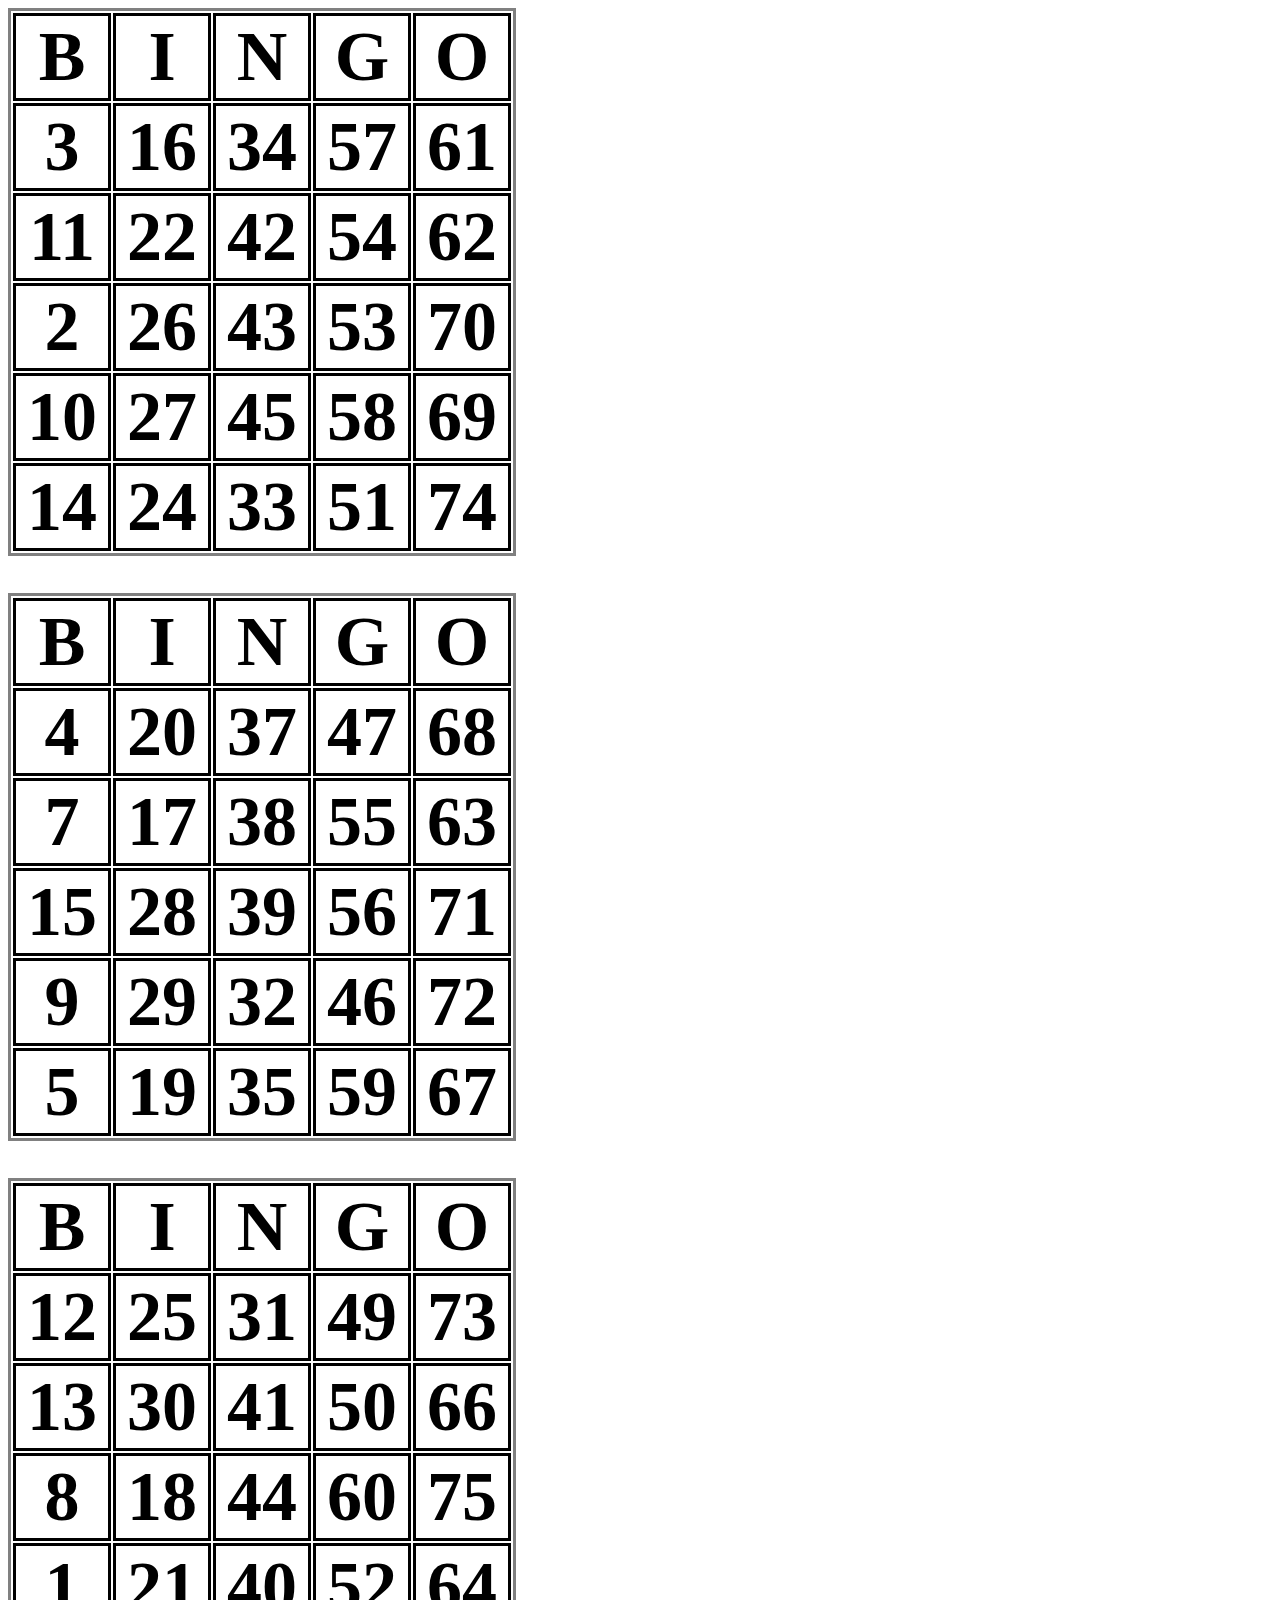
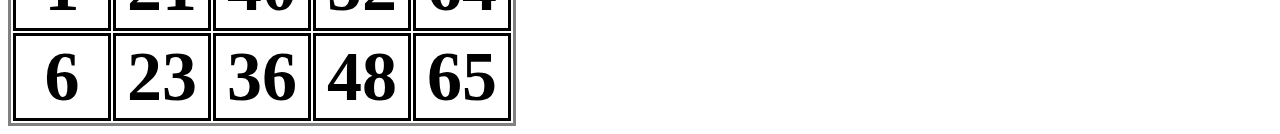
<file: BingoGenerator/index.html>
<html>
    <head>
        <link rel="stylesheet" href="styles.css">
        <script
			  src="https://code.jquery.com/jquery-3.6.0.min.js"
			  integrity="sha256-/xUj+3OJU5yExlq6GSYGSHk7tPXikynS7ogEvDej/m4="
			  crossorigin="anonymous">
        </script>
    </head>
    <body>
        <table id="firstTable">
            <tr>
                <th>B</th>
                <th>I</th>
                <th>N</th>
                <th>G</th>
                <th>O</th>
            </tr>
        </table>
        <br>
        <table id="secondTable">
            <tr>
                <th>B</th>
                <th>I</th>
                <th>N</th>
                <th>G</th>
                <th>O</th>
            </tr>
        </table>
        <br>
        <table id="thirdTable">
            <tr>
                <th>B</th>
                <th>I</th>
                <th>N</th>
                <th>G</th>
                <th>O</th>
            </tr>
        </table>
    </body>
</html>
<!-- Number generation and putting numbers to places-->
<script>
let arrayB = [];
let arrayI = [];
let arrayN = [];
let arrayG = [];
let arrayO = [];

// Fill arrays
console.log(arrayB);
for(let a = 1; a <= 15; a++){
    arrayB.push(a);
}

for(let a = 16; a <= 30; a++){
    arrayI.push(a);
}

for(let a = 31; a <= 45; a++){
    arrayN.push(a);
}

for(let a = 46; a <= 60; a++){
    arrayG.push(a);
}

for(let a = 61; a <= 75; a++){
    arrayO.push(a);
}

// Randomize arrays
arrayB.sort(() => Math.random()- 0.5)
arrayI.sort(() => Math.random()- 0.5)
arrayN.sort(() => Math.random()- 0.5)
arrayG.sort(() => Math.random()- 0.5)
arrayO.sort(() => Math.random()- 0.5)



console.log(arrayB);
console.log(arrayI);
console.log(arrayN);
console.log(arrayG);
console.log(arrayO);

for (let i = 0; i < 5; i++){
    $('#firstTable').append(
    '<tr>' +
    '<th>' + arrayB[i] + '</th>' +
    '<th>' + arrayI[i] + '</th>' +
    '<th>' + arrayN[i] + '</th>' +
    '<th>' + arrayG[i] + '</th>' +
    '<th>' + arrayO[i] + '</th>' +
    '</tr>'
)
}

for (let i = 5; i < 10; i++){
    $('#secondTable').append(
    '<tr>' +
    '<th>' + arrayB[i] + '</th>' +
    '<th>' + arrayI[i] + '</th>' +
    '<th>' + arrayN[i] + '</th>' +
    '<th>' + arrayG[i] + '</th>' +
    '<th>' + arrayO[i] + '</th>' +
    '</tr>'
)
}

for (let i = 10; i < 15; i++){
    $('#thirdTable').append(
    '<tr>' +
    '<th>' + arrayB[i] + '</th>' +
    '<th>' + arrayI[i] + '</th>' +
    '<th>' + arrayN[i] + '</th>' +
    '<th>' + arrayG[i] + '</th>' +
    '<th>' + arrayO[i] + '</th>' +
    '</tr>'
)
}



</script>
</file>
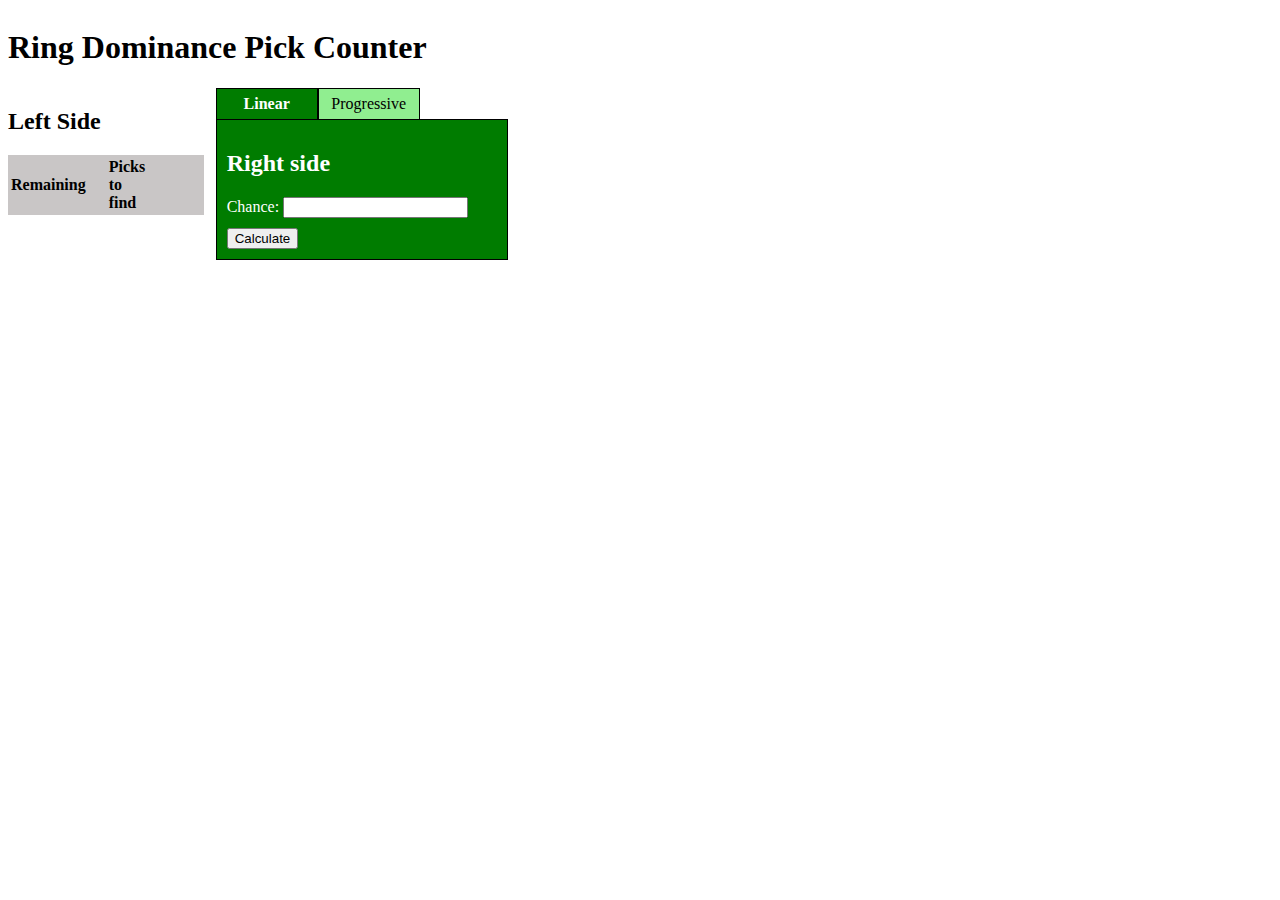
<file: RD_Counter/index.html>
<!DOCTYPE html>
<html lang="en-us">
  <head>
    <meta charset="utf-8">
    <meta name="viewport" content="width=device-width, initial-scale=1.0">
    <link rel="stylesheet" href="styles.css">
    <title>Ring Dominance Pick Counter</title>
    <style>

    </style>
    <script src="./index.js"></script>
  </head>
  <body>

    <h1 class="main">Ring Dominance Pick Counter</h1>
    <!-- Content area -->
    <div class="content">
      <!-- For showing the statistics-->
      <div class="left">
          <h2>Left Side</h2>
          <table class="data">
              <thead>
                  <tr>
                      <th class="firstElement">Remaining</th>
                      <th class="secondElement">Picks to find</th>
                      <th class="thirdelement" style="visibility: hidden">Chance</th>
                  </tr>
              </thead>
          </table>
      </div>
      <!-- For showing the controls-->
      <div class="right">
        <div class="right-top">
          <a class="clickable focus" href="#" id="linearCalc">Linear</a>
          <a class="clickable" href="#" id="progCalc">Progressive</a>
        </div>
        <div class="right-down">
          <h2>Right side</h2>
          <label>Chance:</label>
          <input class="chance">
          <button class="chanceButton">Calculate</button>
        </div>
          
      </div>
    </div>
  </body>
</html>
</file>
<file: BingoGenerator/styles.css>
table, tr {
    border-style: solid;
    font-size: 50px;
    text-align: center;
    column-width: 90px;
}

th {
    border-style: solid;
    font-size: 70px;
    width: 90px;
}

body {
    font-size: 32px;
}
</file>
<file: RD_Counter/styles.css>
body{
    width: 500px;
    display: flex;
    flex-direction: column;
}
 
.main {
    width: 100%;
}

.content{
    display: flex;
    gap: 12px;
}

a{
    text-decoration: none;
}

/*/ Left side /*/

.left {

    width: 40%;
    float: left;
}

.data{
    background-color: rgb(201, 198, 198);
    color: black;
    border: 0px;
    text-align: left;
}

.firstElement{
    width: 20%;
}

.secondElement{
    width: 60%;
    padding-left: 20px;
}

.thirdElement{
    width: 20%;
    padding-left: 20px;
}

/*/ Right side /*/

.right {
    display: flex;
    flex-direction: column;
    width: 60%;
}

.right-top{
    display: flex;
}

.right-down{
    border: 1px solid;
    box-sizing: border-box;
    border: 1px solid black;
    padding: 10px;
    background-color: rgb(0, 124, 0);
    color: white;
}

.clickable{
    display: flex;
    width: 100px;
    height: 30px;
    justify-content: center;
    align-items: center;
    background-color: lightgreen;
    border-right: 1px solid black;
    border-left: 1px solid black;
    border-top: 1px solid black;
    color: black;
}

.clickable:hover{
    background-color: rgb(26, 26, 26);
    color: white;
    font-weight: bold;
}

.focus{
    font-weight: bold;
    background-color: rgb(0, 124, 0);
    color: white;
}

.chanceButton{
    margin-top: 10px;
}
</file>
